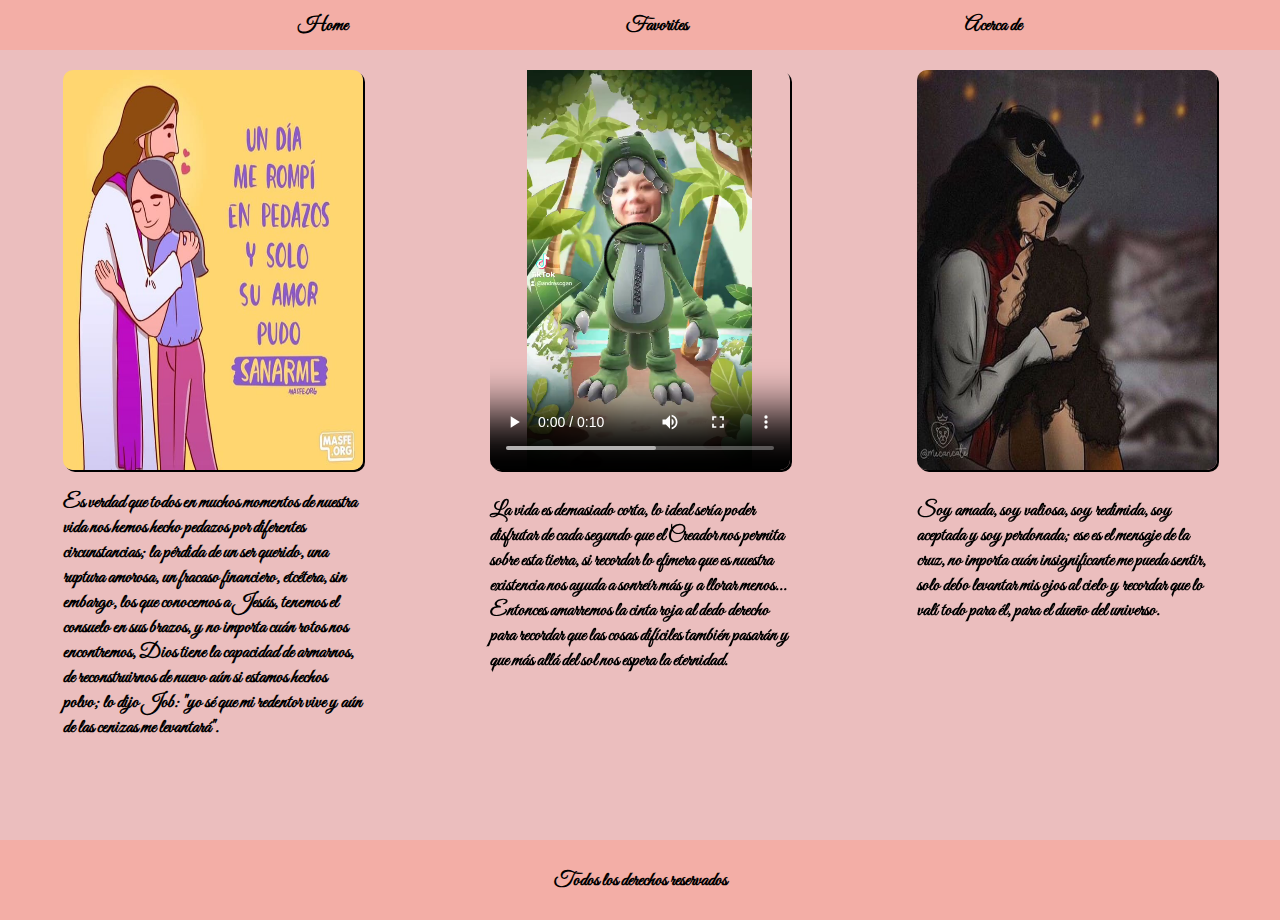
<file: Index.html>
<!DOCTYPE html>
<html lang="en">

<head>
    <meta charset="UTF-8">
    <meta http-equiv="X-UA-Compatible" content="IE=edge">
    <meta name="viewport" content="width=device-width, initial-scale=1.0">
    <title>Mi Proyecto</title>
    <link rel="stylesheet" href="./assets/css/Style.css">
</head>

<body>
    <header class="header">
        <nav class="nav">
            <ul class="cont-list">
                <li class="element">Home</li>
                <li class="element">Favorites</li>           
                <li class="element">Acerca de</li>       
            </ul>
        </nav>
    </header>

    <main class="main">
        <div class="cont-box">
            <div class="box box1">
                    <img class="image" src="./assets/images/Img 1.jpg" alt="Un día me rompí en pedazos y solo su amor pudo sanarme">
                </div>
                <p class="text">
                    Es verdad que todos en muchos momentos de nuestra vida nos hemos hecho pedazos por diferentes circunstancias; la pérdida de un ser querido, una ruptura amorosa, un fracaso financiero, etcétera, sin embargo, los que conocemos a Jesús, tenemos el consuelo en sus brazos, y no importa cuán rotos nos encontremos, Dios tiene la capacidad de armarnos, de reconstruirnos de nuevo aún si estamos hechos polvo; lo dijo Job: "yo sé que mi redentor vive y aún de las cenizas me levantará".                
                </p>
            </div>

            <div class="box box2">
                <div>
                    <video class="image" controls preload="auto"src="./assets/videos/VID- Mary- rana.mp4"></video>
                </div>
                <p class="text">
                    La vida es demasiado corta, lo ideal sería poder disfrutar de cada segundo que el Creador nos permita sobre esta tierra, si recordar lo efimera que es nuestra existencia nos ayuda a sonreír más y a llorar menos... Entonces amarremos la cinta roja al dedo derecho para recordar que las cosas difíciles también pasarán y que más allá del sol nos espera la eternidad.
                </p>
            </div>

            <div class="box box3">  
                <div>
                    <img class="image" src="./assets/images/Img 2.jpg" alt="El abrazo del Padre"> 
                </div>          
                <p class="text">
                    Soy amada, soy valiosa, soy redimida, soy aceptada y soy perdonada; ese es el mensaje de la cruz, no importa cuán insignificante me pueda sentir, solo debo levantar mis ojos al cielo y recordar que lo valí todo para él, para el dueño del universo. 
                </p>
            </div>                      
        </div>
    </main>    

    <footer>Todos los derechos reservados</footer>  
      
</body>

</html>
</file>
<file: assets/css/Style.css>
@import url('https://fonts.googleapis.com/css2?family=Dancing+Script&family=Great+Vibes&family=Kaushan+Script&family=Montserrat:wght@300&family=Square+Peg&display=swap');

*,*::before, *::after{
    box-sizing: border-box;
}
html{
  font-size: 20px;
  font-family: 'Great Vibes', cursive;
  font-weight: bold;
}
body{
  margin: 0;
  height: auto;
  background-color: rgb(235, 190, 190);
}

.cont-list{
    margin-top: 0;
    position: fixed;
    top: 0;
    width: 100%;
    height: 50px;
    background-color: rgb(243, 174, 166) ;
    display: flex;
    justify-content: space-evenly;
    align-items: center;
    z-index: 10;
}

.element{
    font-size: 20px;
    padding: 0 20px;
    list-style: none;
}
.element:hover{
    background-color: green; 
}
.main{
    position: relative;
    top: 70px;
    width: 100%;
    height: auto;
    display: flex;
    justify-content: space-around;
    flex-direction: row;
    z-index: 1;
}

.box{
    width: 300px;
    height: auto;
    display: flex;
    flex-direction: column;
}

.image{
    width: 300px;
    height: 400px;
    border-radius: 10px;
    box-shadow: 2px 2px  black;
}

.text{
    width: 300px;
    height: auto;
}

footer {
    background-color:rgb(243, 174, 166) ;
    width: 100%;
    height: 4rem;
    display: flex;
    color: black;
    justify-content:center;
    align-items: center;
    font-size: 20px;
    flex-direction: column;
    gap: 5px;
    position:relative;
    top: 150px; 
}
</file>
